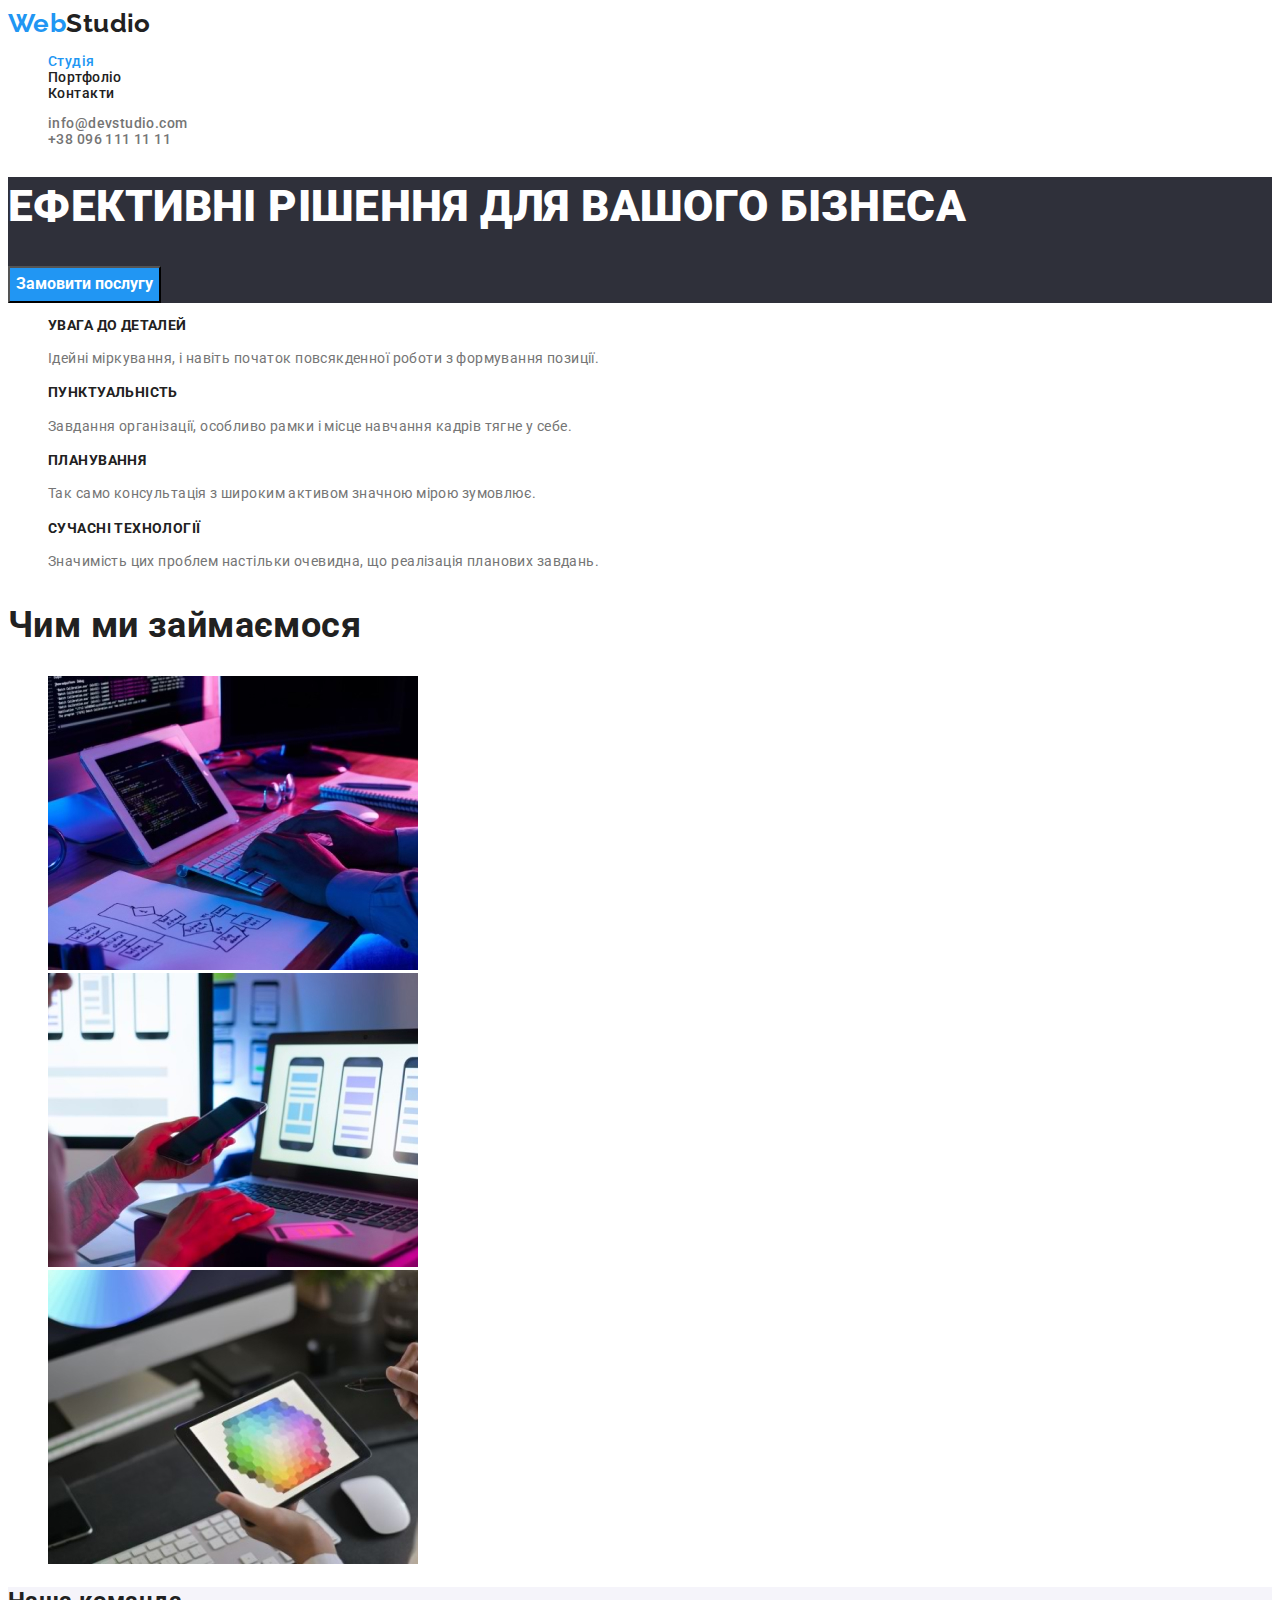
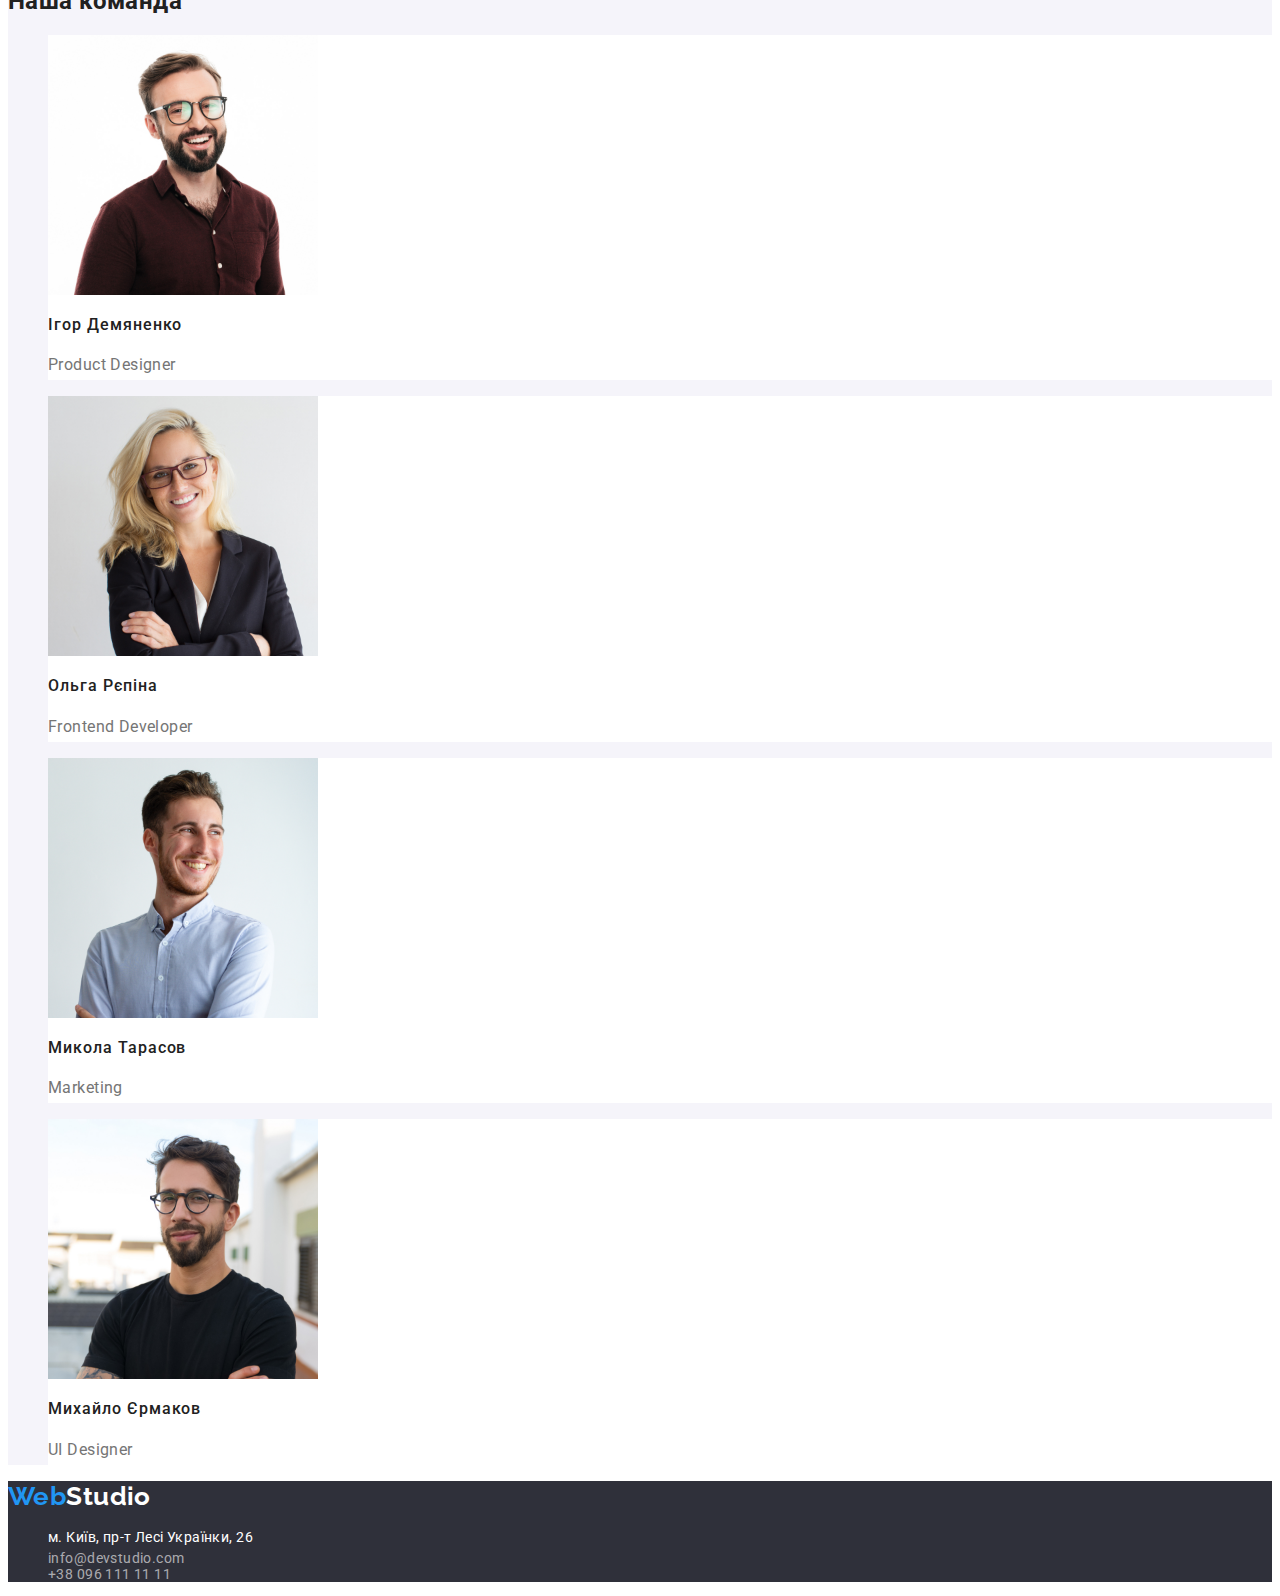
<file: index.html>
<!DOCTYPE html>
<html lang="uk">

<head>
    <meta charset="UTF-8">
    <meta name="viewport" content="width=device-width, initial-scale=1.0">
    <title>Студія</title>
    <link rel="preconnect" href="https://fonts.googleapis.com">
    <link rel="preconnect" href="https://fonts.gstatic.com" crossorigin>
    <link href="https://fonts.googleapis.com/css2?family=Raleway:wght@700&family=Roboto:wght@400;500;700;900&display=swap" rel="stylesheet">
    <link rel="stylesheet" href="./css/styles.css" />
</head>

<body>
    <header>
        
        <a class="top-logo"><span class="web">Web</span>Studio</a>
        
        <nav>
        
        <ul class="site-nav list link">
            <li><a href="./index.html" class="link current">Студія</a></li>
            <li><a href="./portfolio.html" class="link">Портфоліо</a></li>
            <li><a href="" class="link">Контакти</a></li>
        </ul>

        <ul class="auth-nav list link">
            <li><a href="mailto:info@devstudio.com" class="mail-link">info@devstudio.com</a></li>
            <li><a href="tel:+380961111111" class="tel-link">+38 096 111 11 11</a></li>

        </ul>

        </nav>
    
    </header>

    <main>

        <section class="hero">
            <h1 class="hero-title">ЕФЕКТИВНІ РІШЕННЯ ДЛЯ ВАШОГО БІЗНЕСА</h1>
                <button type="button" class="hero-button">Замовити послугу</button>
        </section>
            
        <section class="our-advantages">
            <h2 class="visually-hidden">НАШІ ПЕРЕВАГИ</h2>
            <ul class="list link">
                <li>
                    <h3 class="text-title">УВАГА ДО ДЕТАЛЕЙ</h3>
                        <p class="text">
                        Ідейні міркування, і навіть початок повсякденної роботи з формування позиції.
                        </p>
                </li>
                <li>
                    <h3 class="text-title">ПУНКТУАЛЬНІСТЬ</h3>
                        <p class="text">
                        Завдання організації, особливо рамки і місце навчання кадрів тягне у себе.
                        </p>
                </li>
                <li>
                    <h3 class="text-title">ПЛАНУВАННЯ</h3>
                        <p class="text">
                        Так само консультація з широким активом значною мірою зумовлює.
                        </p>
                </li>
                <li>
                    <h3 class="text-title">СУЧАСНІ ТЕХНОЛОГІЇ</h3>
                        <p class="text">
                        Значимість цих проблем настільки очевидна, що реалізація планових завдань.
                        </p>
                </li>
            </ul>
        </section>         
                
        <section class="our-services">
            <h2 class="section-title">Чим ми займаємося</h2>
            <ul class="list link">
                <li>
                    <img src="./images/img1.jpg" 
                    alt="Програміст працює на різноманітних дивайсах"
                    width="370" 
                    />
                </li>
                <li>
                    <img src="./images/img2.jpg" 
                    alt="Дизайнер розробляє додатки до смартфонів" 
                    width="370" 
                    />
                </li>
                <li>
                    <img src="./images/img3.jpg" 
                    alt="Веб-дизайнер працює з кольорами" 
                    width="370"
                    />
                </li>
            </ul>
        </section>
        
        <section class="our-team">
            <h2 class="section-title">Наша команда</h2>
            <ul class="list link">
                <li class="behind-photos">
                    <img src="./images/img4.jpg"
                    alt="Портретне фото усміхненого молодого чоловіка з бородою та в окулярах"
                    width="270" height="260" />
                    <h3 class="photo-title">Ігор Демяненко</h3>
                    <p class="text" lang="en">Product Designer</p>
                </li>
                <li class="behind-photos"> 
                    <img src="./images/img5.jpg" 
                    alt="Портретне фото усміхненої молодої жінки в окулярах"
                    width="270" height="260" />
                    <h3 class="photo-title">Ольга Рєпіна</h3>
                    <p class="text" lang="en">Frontend Developer</p>
                </li>
                <li class="behind-photos">
                    <img src="./images/img6.jpg"
                    alt="Портретне фото усміхненого молодого чоловіка з рудими бородою та волоссям"
                    width="270" height="260" />
                    <h3 class="photo-title">Микола Тарасов</h3>
                    <p class="text" lang="en">Marketing</p>
                </li>
                <li class="behind-photos">
                    <img src="./images/img7.jpg"
                    alt="Портретне фото усміхненого молодого чоловіка в окулярах, з бородою і тату"
                    width="270" height="260" />
                    <h3 class="photo-title">Михайло Єрмаков</h3>
                    <p class="text" lang="en">UI Designer</p>
                </li>
            </ul>
        </section>
    </main>

    <footer class="bottom-contacts">
        <a class="bottom-logo"><span class="bottom-web">Web</span>Studio</a>
        
        <address>
            <ul class="list link">
                <li><a class="map" href="https://goo.gl/maps/CPtrU1FHBa2aNyZL9" target="_blank" rel="noopener noreferrer nofollow">
                м. Київ, пр-т Лесі Українки, 26</a></li>
                <li><a href="mailto:info@devstudio.com" class="bottom-mail-link">info@devstudio.com</a></li>
                <li><a href="tel:+380961111111" class="bottom-tel-link">+38 096 111 11 11</a></li>
            </ul>
        </address> 
    </footer>
</body>
</html>
</file>
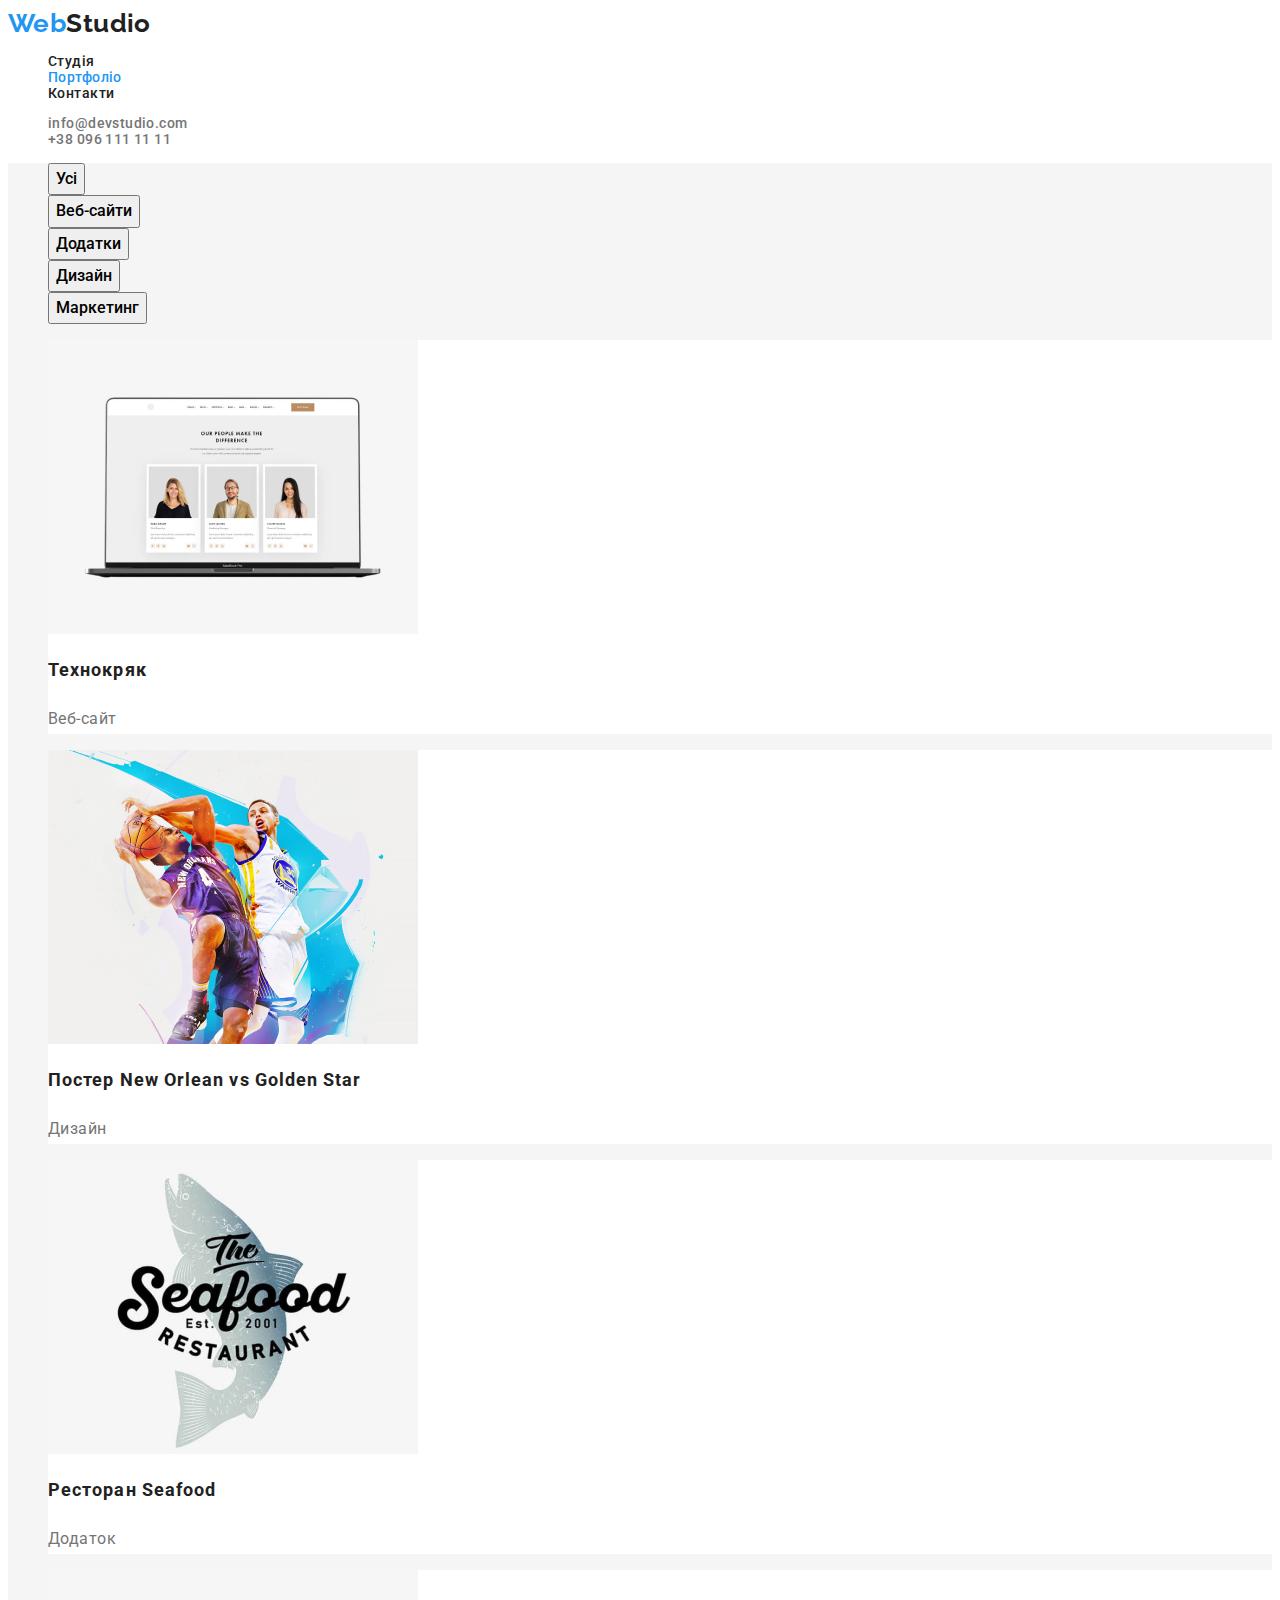
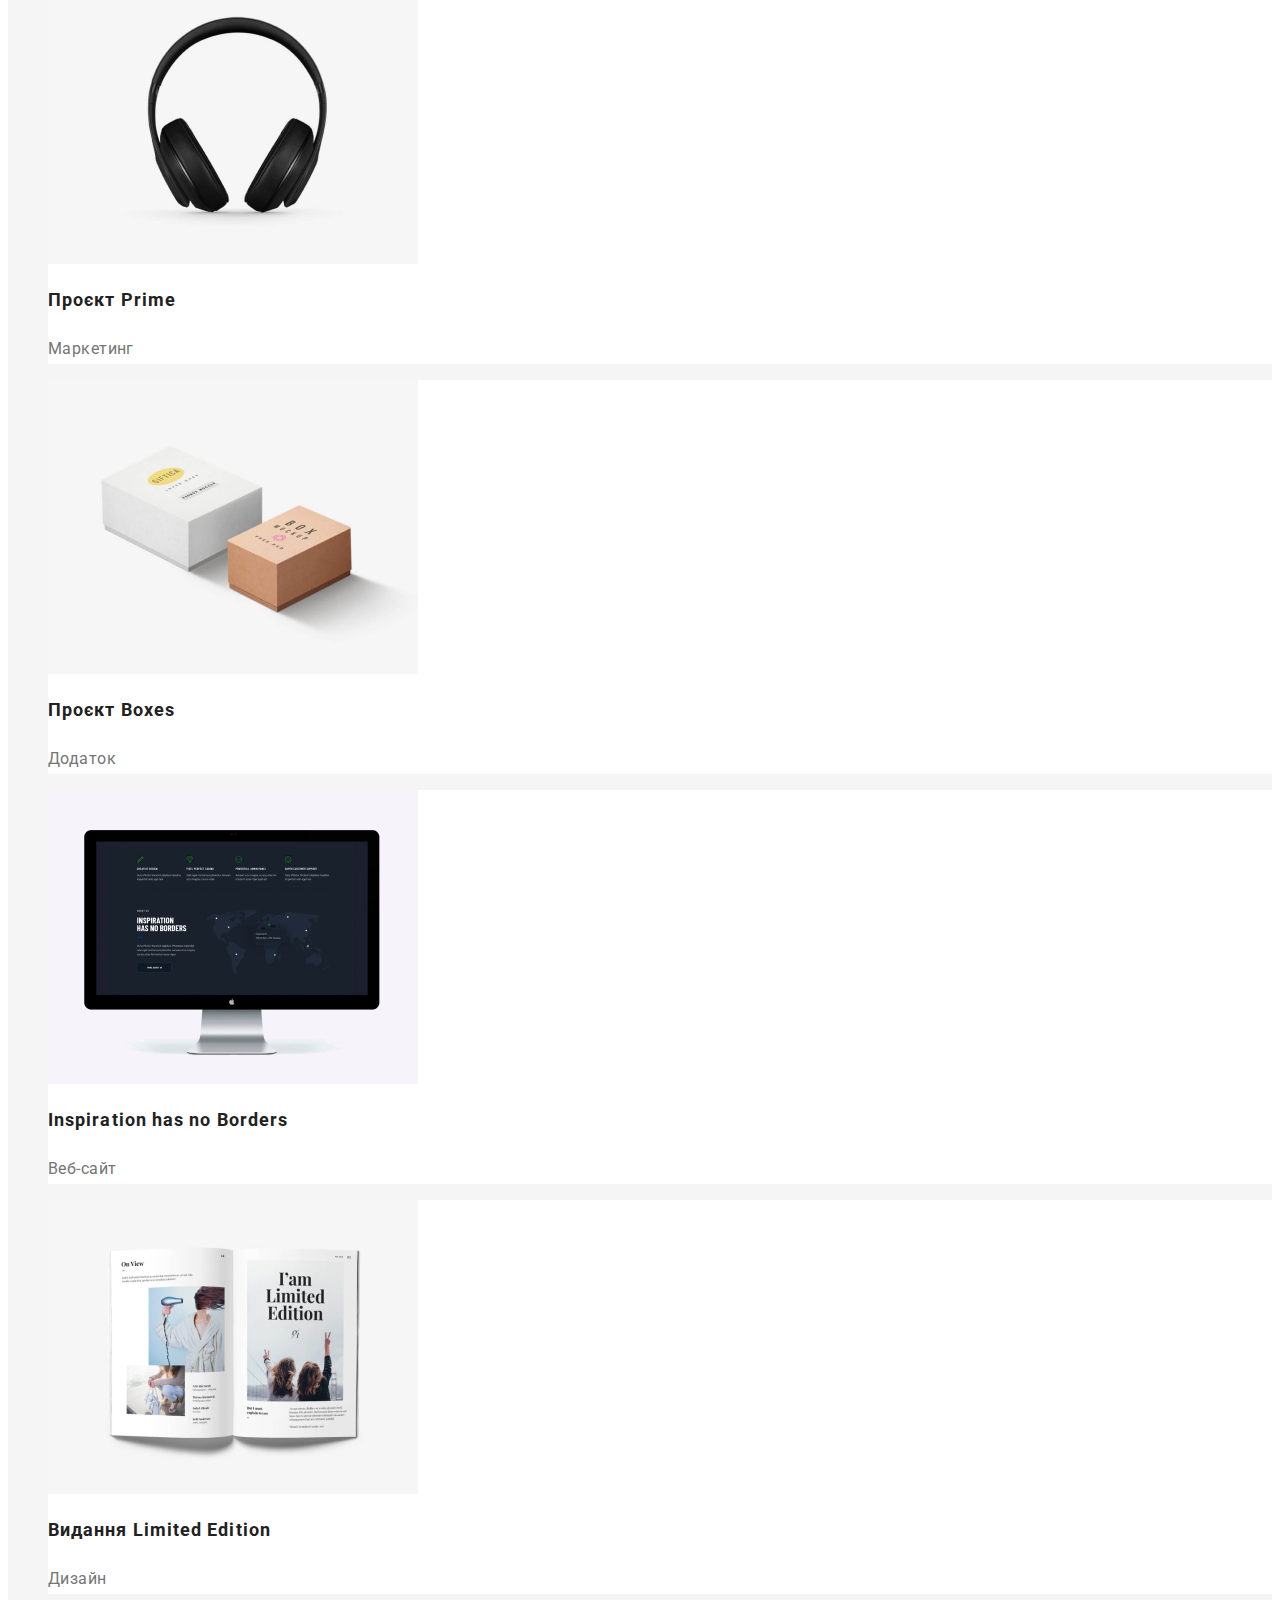
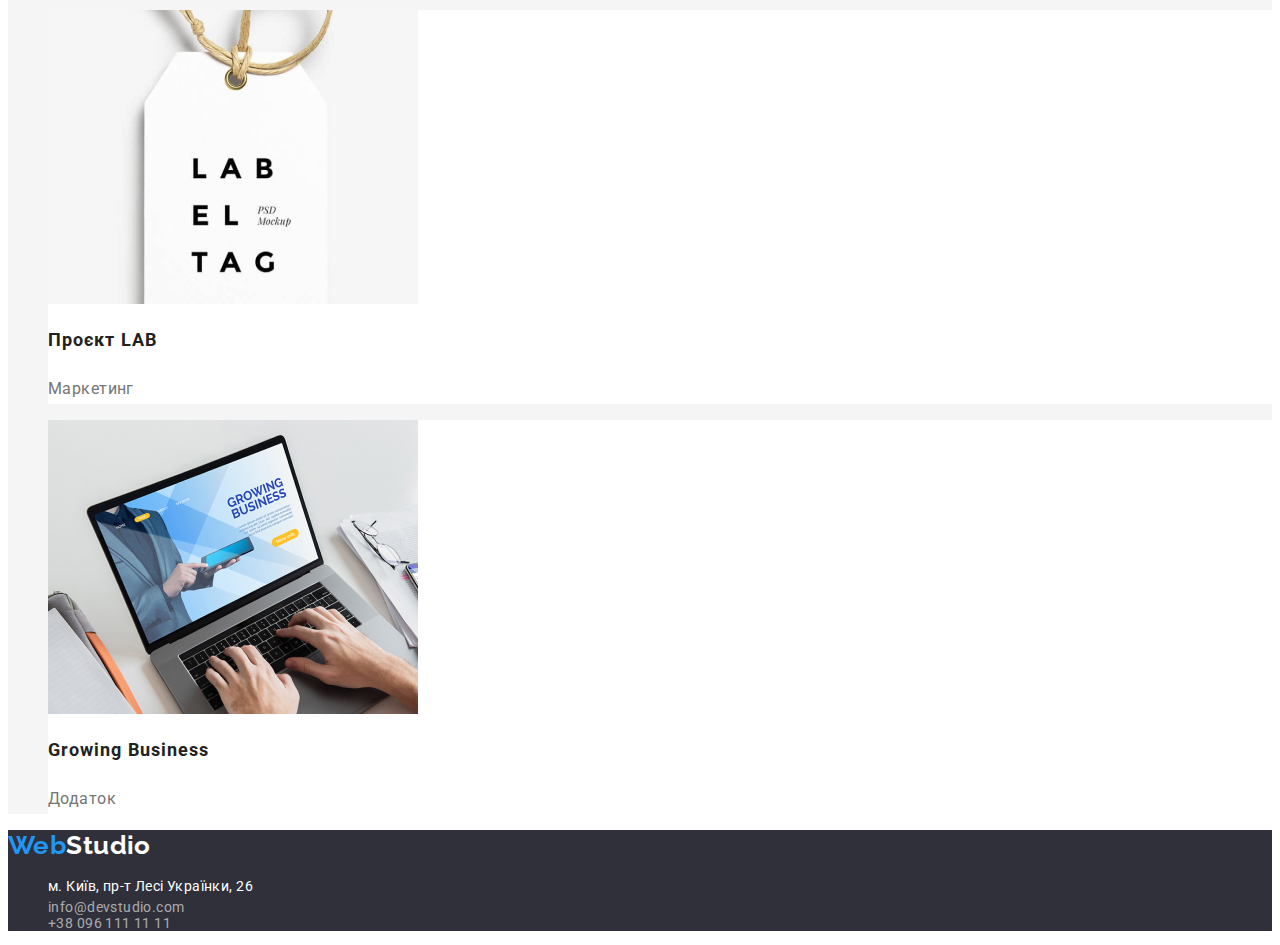
<file: portfolio.html>
<!DOCTYPE html>
<html lang="uk">

<head>
    <meta charset="UTF-8">
    <meta name="viewport" content="width=device-width, initial-scale=1.0">
    <title>Портфоліо</title>
    <link rel="preconnect" href="https://fonts.googleapis.com">
    <link rel="preconnect" href="https://fonts.gstatic.com" crossorigin>
    <link href="https://fonts.googleapis.com/css2?family=Raleway:wght@700&family=Roboto:wght@400;500;700;900&display=swap" rel="stylesheet">
    <link rel="stylesheet" href="./css/styles.css" />
</head>

<body>
    <header>
        <a class="top-logo"><span class="web">Web</span>Studio</a>
        <nav>
        
        <ul class="site-nav list">
            <li><a href="./index.html" class="link">Студія</a></li>
            <li><a href="./portfolio.html" class="link current">Портфоліо</a></li>
            <li><a href="" class="link">Контакти</a></li>
        </ul>

        <ul class="auth-nav list">
            <li><a href="mailto:info@devstudio.com" class="mail-link">info@devstudio.com</a></li>
            <li><a href="tel:+380961111111" class="tel-link">+38 096 111 11 11</a></li>

        </ul>
        </nav>
    </header>

    <main>

        <section class="portfolio">
            <h1 class="visually-hidden">НАШІ ПРОДУКТИ</h1>
            
            <ul class="filter-list">
                <li>  
                <button class="filter-button">Усі</button>
                </li>
                <li>  
                <button class="filter-button">Веб-сайти</button>
                </li>
                <li>  
                <button class="filter-button">Додатки</button>
                </li>
                <li>  
                <button class="filter-button">Дизайн</button>
                </li>
                <li>  
                <button class="filter-button">Маркетинг</button>
                </li>
            </ul>           
                              
            <ul class="poster-list">
                    <li class="behind-photos">
                        <img src="./images/images.portfolio/img.technohryak.jpg"
                        alt="Три портретних фото усміхнених молодих людей: двох жінок та одного чоловіка"
                        width="370"/>
                        <h2 class="photo-title">Технокряк</h2>
                        <p class="text">Веб-сайт</p>
                    </li>
                    <li class="behind-photos">
                        <img src="./images/images.portfolio/img.basket.jpg"
                        alt="Два баскетболісти в боротьбі"
                        width="370"/>
                        <h2 class="photo-title">Постер New Orlean vs Golden Star</h2>
                        <p class="text">Дизайн</p>
                    </li>
                    <li class="behind-photos">
                        <img src="./images/images.portfolio/img.restaurant.jpg"
                        alt="Постер з рекламою рибного ресторану"
                        width="370"/>
                        <h2 class="photo-title">Ресторан Seafood</h2>
                        <p class="text">Додаток</p>
                    </li>
                    <li class="behind-photos">
                        <img src="./images/images.portfolio/img.marketing.jpg"
                        alt="Фото великих навушників"
                        width="370"/>
                        <h2 class="photo-title">Проєкт Prime</h2>
                        <p class="text">Маркетинг</p>
                    </li>
                    <li class="behind-photos">
                        <img src="./images/images.portfolio/img.boxes.jpg"
                        alt="Фото двох невеликих декоративних коробок"
                        width="370"/>
                        <h2 class="photo-title">Проєкт Boxes</h2>
                        <p class="text">Додаток</p>
                    </li>
                    <li class="behind-photos">
                        <img src="./images/images.portfolio/img.website.jpg"
                        alt="Фото екрану комп'ютера"
                        width="370"/>
                        <h2 class="photo-title">Inspiration has no Borders</h2>
                        <p class="text">Веб-сайт</p>
                    </li>
                    <li class="behind-photos">
                        <img src="./images/images.portfolio/img.design.jpg"
                        alt="Фото печатного видання"
                        width="370"/>
                        <h2 class="photo-title">Видання Limited Edition</h2>
                        <p class="text">Дизайн</p>
                    </li>
                    <li class="behind-photos">
                        <img src="./images/images.portfolio/img.lab.jpg"
                        alt="Фото маркетингових матеріалів"
                        width="370"/>
                        <h2 class="photo-title">Проєкт LAB</h2>
                        <p class="text">Маркетинг</p>
                    </li>
                    <li class="behind-photos">
                        <img src="./images/images.portfolio/img.apps.jpg"
                        alt="Фото рук, працюючих на десктопі"
                        width="370"/>
                        <h2 class="photo-title">Growing Business</h2>
                        <p class="text">Додаток</p>
                    </li>
                </ul>
        </section>
    </main>

    <footer class="bottom-contacts">
        <a class="bottom-logo"><span class="bottom-web">Web</span>Studio</a>
        
        <address>
            <ul class="list link">
                <li><a class="map" href="https://goo.gl/maps/CPtrU1FHBa2aNyZL9" target="_blank" rel="noopener noreferrer nofollow">
                м. Київ, пр-т Лесі Українки, 26</a></li>
                <li><a href="mailto:info@devstudio.com" class="bottom-mail-link">info@devstudio.com</a></li>
                <li><a href="tel:+380961111111" class="bottom-tel-link">+38 096 111 11 11</a></li>
            </ul>
        </address> 
    </footer>
</body>
</html>
</file>
<file: css/styles.css>
:root {
    --brand-color: #212121;
    --accent-color: #2196F3;
    --primary-white-color: #FFFFFF;
    --primary-background-color: #f5f5f5;
    --secondary-background-color: #F5F4FA;
    --dark-background-color: #2F303A;
    --font-family: "Roboto", sans-serif;
    --section-title-font-weight: 700;
    --text-color: #757575;
}

body {
    color: var(--brand-color);
    font-family: var(--font-family);
    background-color: var(--primary-white-color);
    letter-spacing: 0.03em;
    font-size: 14px;
}

.top-logo {
    font-family: "Raleway", sans-serif;
    color: var(--brand-color);
    font-size: 26px;
    font-weight: 700;
    line-height: 1.19;
}

.top-logo:focus {
    color: var(--accent-color);
}

.top-logo .web {
    color: var(--accent-color);
}

.link {
    text-decoration: none;
    list-style: none;
}

.list {
    text-decoration: none;
    list-style: none; 
}

.site-nav .link {
    font-weight: 500;
    line-height: 1.15;
    color: var(--brand-color)
}

.site-nav .link:focus
.site-nav .link:hover {
   color: var(--accent-color);
}

.site-nav .link.current{
     color: var(--accent-color);
}

.mail-link {
    color: var(--text-color);
    font-weight: 500;
    line-height: 1.15;  
    text-decoration: none;
}

.mail-link:hover,
.mail-link:focus {
    color: var(--accent-color);
}

.tel-link {
    color: var(--text-color);
    font-weight: 500;
    line-height: 1.15;
    text-decoration: none;
}

.tel-link:hover,
.tel-link:focus {
    color: var(--accent-color);
}

.hero {
background-color: var(--dark-background-color);
}  
.hero-title {
    color: var(--primary-white-color); 
    font-family: var(--font-family);
    font-weight: 900;
    line-height: 1.36;
    font-size: 44px; 
}
 
.hero-button {
    color: var(--primary-white-color);
    font-size: 16px;
    font-weight: 700;
    line-height: 1.9; 
    background: #2196F3;
    cursor: pointer;
    font-family: inherit;
}
    
.hero-button:hover,
.hero-button:focus {
    color: var(--primary-white-color);
}

.visually-hidden {
    position: absolute;
    white-space: nowrap;
    width: 1px;
    height: 1px;
    overflow: hidden;
    border: 0;
    padding: 0;
    clip: rect(0 0 0 0);
    clip-path: inset(50%);
    margin: -1px;
}

.our-advantages .text-title {
    font-weight: var(--section-title-font-weight);
    line-height: 1.15; 
    font-size: 14px;   
}

.our-advantages .text {
    font-weight: var(--text-font-weight);
    line-height: 1.7;
    color: var(--text-color)
}

.our-services .section-title {
    color: var(--brand-color);
    font-weight: var(--section-title-font-weight);
    line-height: 1.17;
    font-size: 36px;
}

.our-team {
    background-color: var(--secondary-background-color);
    line-height: 1.17;
    font-size: 16px;
}

.our-team .photo-title {
    font-weight: 500;
    line-height: 1.17;
    font-size: 16px;
 }

.our-team .text {
    color: var(--text-color);
    font-weight: var(--text-font-weight);
    line-height: 1.17; 
    font-size: 16px;   
}

.our-team .behind-photos {
    background-color: var(--primary-white-color);
}

.poster-list .behind-photos {
    background-color: var(--primary-white-color);
}


.bottom-contacts { 
    color: var(--primary-white-color);
    font-style: normal;
    background-color: rgba(47, 48, 58, 1);
    text-decoration: none;
}

.bottom-logo {
    font-family: "Raleway", sans-serif;
    color: var(--primary-white-color);
    font-size: 26px;
    font-weight: 700;
    line-height: 1.19;
}
.bottom-logo .bottom-web {
color: var(--accent-color)
}

.map {
    color: var(--primary-white-color);
    line-height: 1.7;
    font-style: normal;
    text-decoration: none;
}

.bottom-mail-link,
.bottom-tel-link {
    color: rgba(255, 255, 255, 0.6);
    font-style: normal;
    text-decoration: none;
}

.bottom-mail-link:focus,
.bottom-mail-link:hover,
.bottom-tel-link:focus,
.bottom-tel-link:hover {
    color: var(--accent-color);
}

.portfolio {
    background-color: var(--primary-background-color);
}

.portfolio .filter-list {
    font-size: 16px;
    font-weight: 500;
    line-height: 1.9;   
    text-decoration: none;
    list-style: none;  
}

.poster-list {
    text-decoration: none;
    list-style: none;  
}

.filter-button {
    font-size: 16px;
    font-weight: 500;
    line-height: 1.63;  
    cursor: pointer;
    font-family: inherit;    
}
    
.filter-button:hover,
.filter-button:focus {
    color: var(--primary-white-color);
    background-color: var(--accent-color);
}

.photo-title {
    font-weight: var(--section-title-font-weight);
    font-size: 18px;
    font-weight: 700;
    line-height: 2;
    letter-spacing: 0.06em;
}

.behind-photos .text {
    color: var(--text-color);
    font-size: 16px;
    font-weight: 400;
    line-height: 1.88;
}
</file>
